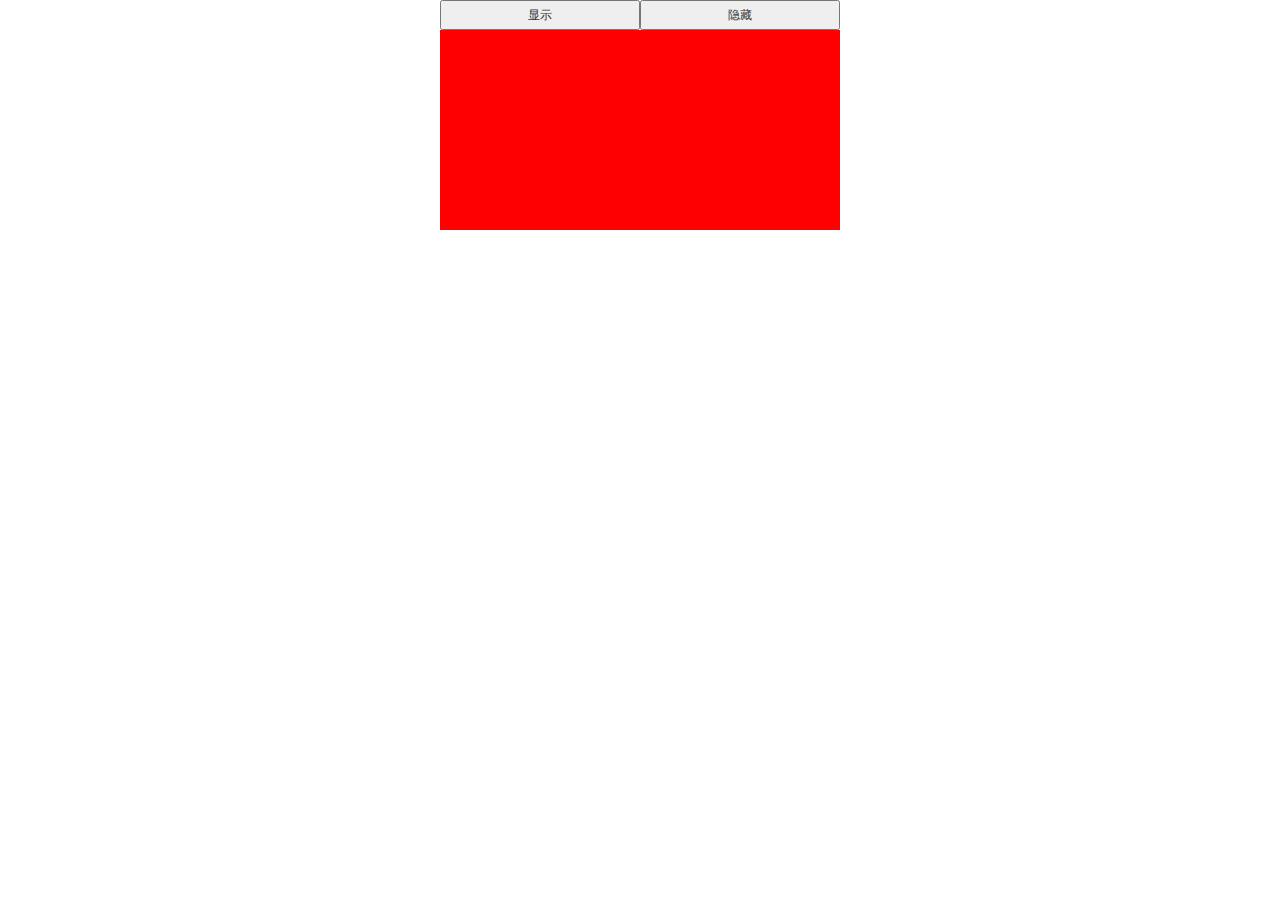
<file: test/showhide-1.html>
<!DOCTYPE html>
<html lang="en">

<head>
    <meta charset="UTF-8">
    <title>显示隐藏模块</title>
    <link rel="stylesheet" href="../css/base.css" />
    <style>
    body {
        width: 400px;
        margin: 0 auto;
    }

    .btn {
        width: 50%;
        height: 30px;
    }

    #box {

        width: 100%;
        height: 200px;
        background-color: red;
    }
    </style>
</head>

<body>
    <button id="btn-show" class="btn">显示</button><button id="btn-hide" class="btn">隐藏</button>
    <div id="box">
    </div>
    <script src="../js/jquery.js"></script>
    <script src="../js/showHide.js"></script>
    <script>
    // 正常显示和隐藏
    var silent = {
        // 方法一：
        // show: function($elem) { //$elem参数，要隐藏和显示的元素
        // 	$elem.html('<p>我要显示了</p>');   //显示前输出相应内容         	
        //     $elem.show();           
        //     setTimeout(function(){
        //     	$elem.html($elem.html()+'<p>我已经显示了</p>');//显示后输出相应内容 
        //     },1000);

        // },


        // 方法二：
        // show: function($elem, showCallback, shownCallback) { //使用回调函数解决输出内容的灵活，$elem参数，要隐藏和显示的元素，showCallback 显示前输出的内容函数，shownCallback显示后输出的内容函数

        //     if (typeof showCallback === 'function') showCallback();
        //     $elem.show();
        //     if (typeof showCallback === 'function') shownCallback();


        // },



        // 第三种方式，发布订阅，多人协作
        show: function($elem) { 
            $elem.trigger('show');            
            $elem.show();
            $elem.trigger('shown');            


        },
        //直接隐藏
        // hide: function($elem) {
        //     $elem.hide();
        // }

        // 发布订阅，多人协作

        hide: function($elem) {
            $elem.trigger('hide');            
            $elem.hide();
            $elem.trigger('hidden'); 
        }
    };
    // 带效果的显示和隐藏，css3实现方法
    var css3 = {
        fade: { // 淡入淡出
            show: function() {

            },
            hide: function() {

            }
        },
        slideUpDown: { // 上下滚动
            show: function() {

            },
            hide: function() {

            }
        },
        slideLeftRight: { // 左右滚动
            show: function() {

            },
            hide: function() {

            }
        },
        fadeslideUpDown: { // 淡入淡出上下滚动
            show: function() {

            },
            hide: function() {

            }
        },

        fadeslideLeftRight: { // 淡入淡出左右滚动
            show: function() {

            },
            hide: function() {

            }
        }
    };

    // 带效果的显示和隐藏，js实现方法
    var js = {
        fade: { // 淡入淡出
            show: function() {

            },
            hide: function() {

            }
        },
        slideUpDown: { // 上下滚动
            show: function() {

            },
            hide: function() {

            }
        },
        slideLeftRight: { // 左右滚动
            show: function() {

            },
            hide: function() {

            }
        },
        fadeslideUpDown: { // 淡入淡出上下滚动
            show: function() {

            },
            hide: function() {

            }
        },
        fadeslideLeftRight: { // 淡入淡出左右滚动
            show: function() {

            },
            hide: function() {

            }
        }
    };

    // 方法一调用
    // var $box=$('#box');
    // $('#btn-show').on('click',function(){
    // 	silent.show($box);
    // });
    // $('#btn-hide').on('click',function(){
    // 	silent.hide($box);
    // });


    // 方法二调用
    // var $box = $('#box');
    // $('#btn-show').on('click', function() {
    //     silent.show($box,function() {
    //             $box.html('<p>我要显示了</p>');
    //         },function() {
    //            setTimeout(function(){
    //         	$box.html($box.html()+'<p>我已经显示了</p>');//显示后输出相应内容 
    //         },1000);
    //       }); 
    // });

    //第三种调用
    
    var $box = $('#box');
    $('#btn-show').on('click', function() {
        silent.show($box);
               
          }); 
    //小A
     // $box.on('show shown',function(e){
     // 	if(e.type==='show'){
     // 		$box.html('<p>我要显示了</p>');
     // 	}else if(e.type==='shown'){
     //        setTimeout(function(){
     //        	$box.html($box.html()+'<p>我已经显示了</p>');//显示后输出相应内容 
     //        },1000);
     // 	}
     // });

      //小C
     //  $box.on('show shown',function(e){
     // 	if(e.type==='show'){
     // 		$box.css('background-color','yellow');
     // 	}else if(e.type==='shown'){
     //        setTimeout(function(){
     //        	$box.css('background-color','red');//显示后输出相应内容 
     //        },1000);
     // 	}
     // });


     $box.on('show shown hide hidden',function(e){
     	console.log(e.type);
     });

    $('#btn-hide').on('click', function() {
        silent.hide($box);
    });
    </script>
</body>

</html>
</file>
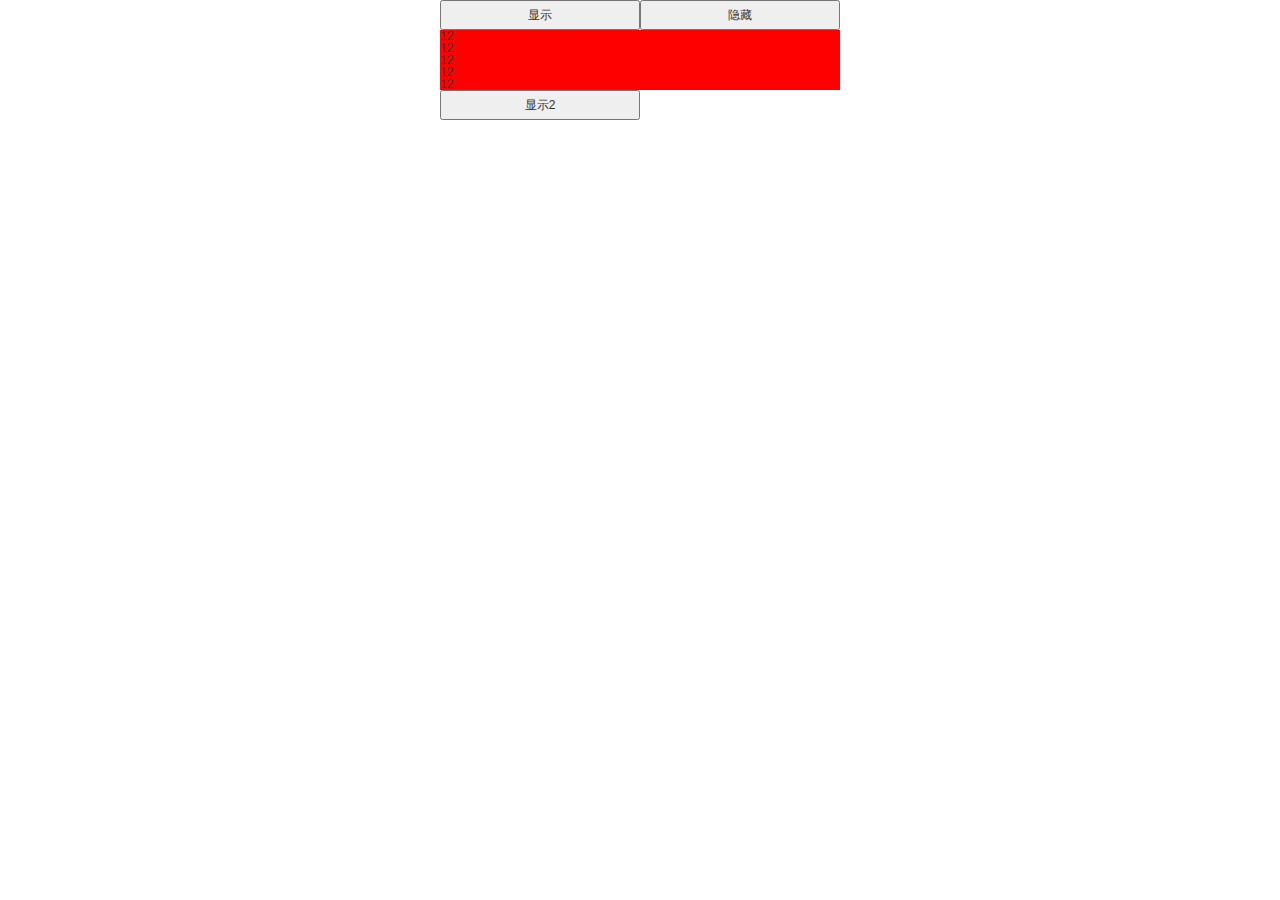
<file: test/showhide-2.html>
<!DOCTYPE html>
<html lang="en">

<head>
    <meta charset="UTF-8">
    <title>显示隐藏模块</title>
    <link rel="stylesheet" href="../css/base.css" />
    <style>
    body {
        width: 400px;
        margin: 0 auto;
    }

    .btn {
        width: 50%;
        height: 30px;
    }

    #box {
        /*display: none;*/
        /*position: absolute;*/
       /* visibility: hidden;
        opacity: 0;*/
        width: 100%;
        /*height: 200px;
        padding:100px 0;*/
        background-color: red;
        overflow: hidden;
    }

    .transition {
            -o-transition: all 0.5s;
            -ms-transition: all 0.5s;
            -moz-transition: all 0.5s;
            -webkit-transition: all 0.5s;
            transition: all 0.5s;
        }

    .fadeOut {
            visibility: hidden !important;
            opacity: 0 !important;
        }  
    .slideUpDownCollapse{
        height:0 !important;
        padding-top:0 !important;
        padding-bottom:0 !important;
    }  

    .slideLeftRightCollapse{
        width:0 !important;
        padding-left:0 !important;
        padding-right:0 !important;
    } 
    </style>
</head>

<body>
    <button id="btn-show" class="btn">显示</button><button id="btn-hide" class="btn">隐藏</button>
    <div id="box" class="">
        <p>12</p>
        <p>12</p>
        <p>12</p>
        <p>12</p>
        <p>12</p>
    </div>
    <button class="btn">显示2</button>
    <script src="../js/jquery.js"></script>
    <script src="../js/transition.js"></script>
    <script src="../js/showHide.js"></script>
    <script>
   
    // console.log(window.mt.transition.end);
    // console.log(window.mt.transition.isSupport);

    var $box = $('#box');
    // var showHide=window.mt.showHide($box,{
    //     css3:true,
    //     animation:'fade'
    // });

    $box.showHide({
        css3:true,
        js:false,
        animation:'fade'
    });
    // js.fadeslideLeftRight.init($box);
    $('#btn-show').on('click', function() {
        // js.fadeslideLeftRight.show($box);
        // showHide.show();
        $box.showHide('show');
               
          }); 
    $('#btn-hide').on('click', function() {
         // js.fadeslideLeftRight.hide($box);
         // showHide.hide();
         $box.showHide('hide');
         
    });
    
     $box.on('show shown hide hidden',function(e){
     	console.log(e.type);
         
     });

    
    </script>
</body>

</html>
</file>
<file: css/base.css>
/*css reset*/
	/*清除内外边距*/
	body, h1, h2, h3, h4, h5, h6, p, hr, /*结构元素*/
	ul, ol, li, dl, dt, dd, /*列表元素*/
	form, fieldset, legend, input, button, select, textarea, /*表单元素*/
	th, td, /*表格元素*/
	pre {
		padding: 0;
		margin: 0;
	}

	/*重置默认样式*/
	body, button, input, select, textarea {
		/*font: 12px/1 微软雅黑, Tahoma, Helvetica, Arial, 宋体, sans-serif;*/
		color: #333;
		font: 12px/1 "Microsoft YaHei", Tahoma, Helvetica, Arial, SimSun, sans-serif;
	}
	h1, h2, h3, h4, h5, h6 {
		font-size: 100%;
		font-weight: normal;
	}
	em, i {
		font-style: normal;
	}

	a {
		text-decoration: none;
	}
	li {
		list-style-type: none;
		vertical-align: top;
	}
	img {
		border: none;
		/*display: block;*/
		vertical-align: top;
	}
	textarea {
		overflow: auto;
		resize: none;
	}
	table {
		border-spacing: 0;
		border-collapse: collapse;
	}

/*常用公共样式*/
	.fl {
		float: left;
		display: inline;
	}
	.fr {
		float: right;
		display: inline;
	}
	.cf:before,
	.cf:after {
		content: " ";
		display: table;
		
	}
	.cf:after {
		clear: both;
	}
	.cf {
		*zoom: 1;
	}
</file>
